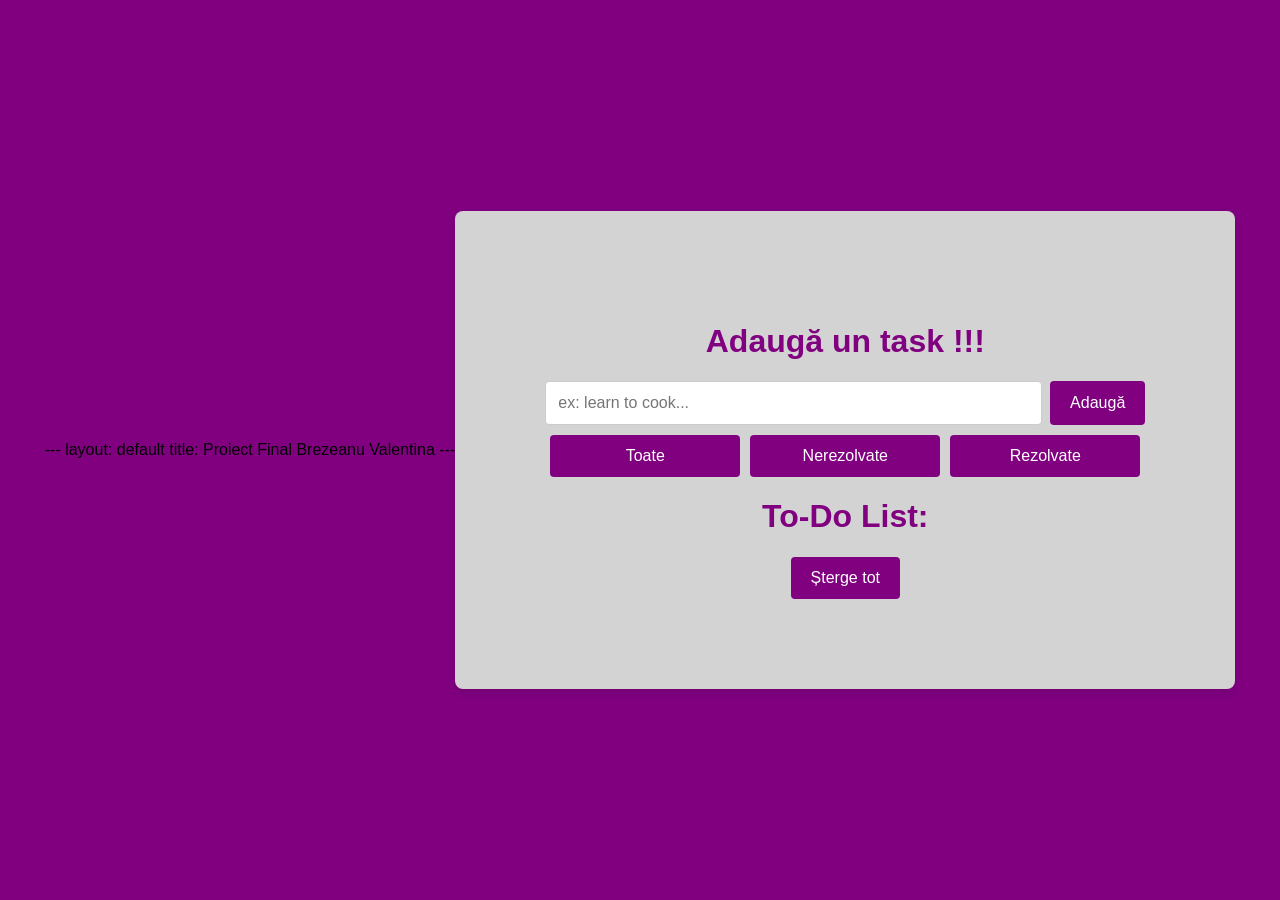
<file: index.html>
---
layout: default
title: Proiect Final Brezeanu Valentina
---
<!DOCTYPE html>
<html>
<head> 
<title>Proiect_final_Brezeanu_Valentina</title>
<link rel="stylesheet" href="proiect.css">
</head>

<body>
    <div class="container">
        <h1>Adaugă un task !!!</h1>
        <form id="task-form">
                    <input type="text" id="task-input" placeholder="ex: learn to cook..." required />
                    <button type="submit">Adaugă</button>
        </form>

        <div id="filters">
            <button id="all-btn">Toate</button>
            <button id="uncompleted-btn">Nerezolvate</button>
            <button id="completed-btn">Rezolvate</button>
        </div>

        <h1>To-Do List:</h1>
        <ul id="task-list"></ul>
        <div id="delete-container">
            <button id="deleteAll-btn">Șterge tot</button>
        </div>
    </div>    
    <script src="proiect.js"></script>
</body>
</html>
</file>
<file: proiect.css>
body {
    font-family: Arial, sans-serif;
    background-color: purple;
    display: flex;
    justify-content: center;
    align-items: center;
    height: 100vh;
    margin: 0;
}

.container {
    background-color: lightgrey;
    padding: 90px;
    border-radius: 8px;
    box-shadow: 0 4px 8px rgba(0, 0, 0, 0.1);
    width: 100%;
    max-width: 600px;
}

h1 {                                                                                                                                                           
    text-align: center;
    color: purple;
}

form {
    display: flex;          
    margin-bottom: 10px;
    gap: 8px; 
}

#task-input {
    flex: 1;             
    padding: 12px;
    border: 1px solid #ccc;
    border-radius: 4px;
    font-size: 16px;
}


button {
    padding: 12px 20px;
    background-color: purple;
    color: white;
    border: none;
    border-radius: 4px;
    cursor: pointer;
    font-size: 16px;
    text-align: center;
    
}

button:hover {
    background-color: pink;
    color: white;
}

#filters {
    display: flex;
    justify-content: space-between;
    margin-top: 10px;
}

#filters button {
    flex: 1;
    margin: 0 5px;
}

#actions {
    display: flex;
    justify-content: space-between;
    margin-top: 10px;
}

#actions button {
    flex: 1;
    margin: 0 5px;
    background-color: #b5b518; 
}

#actions button:hover {
    background-color: #b0bd68;
}

.task-actions {
    display: flex;
    align-items: center;
    gap: 20px; 
}

#task-list {
    list-style-type: none;
    padding: 0;
    margin-top: 20px;
}

#task-list li {
    background-color: #f9f9f9;
    padding: 12px;
    margin-bottom: 10px;
    border-radius: 4px;
    display: flex;
    justify-content: space-between;
    align-items: center;
    font-size: 16px;
}

#task-list li.completed {
    text-decoration: line-through;
    opacity: 0.6;
}

.delete-btn {
    background-color: #e73c3c;
    color: white;
    border: none;
    border-radius: 4px;
    padding: 5px 10px;
    cursor: pointer;
    font-size: 14px;
}

.delete-btn:hover {
    background-color: #c0392b;
}

#delete-container {
    display: flex;
    justify-content: center; 
    margin-top: 20px;     
}

#task-counter {
    margin-top: 10px;
    text-align: center;
    font-size: 16px;
}
</file>
